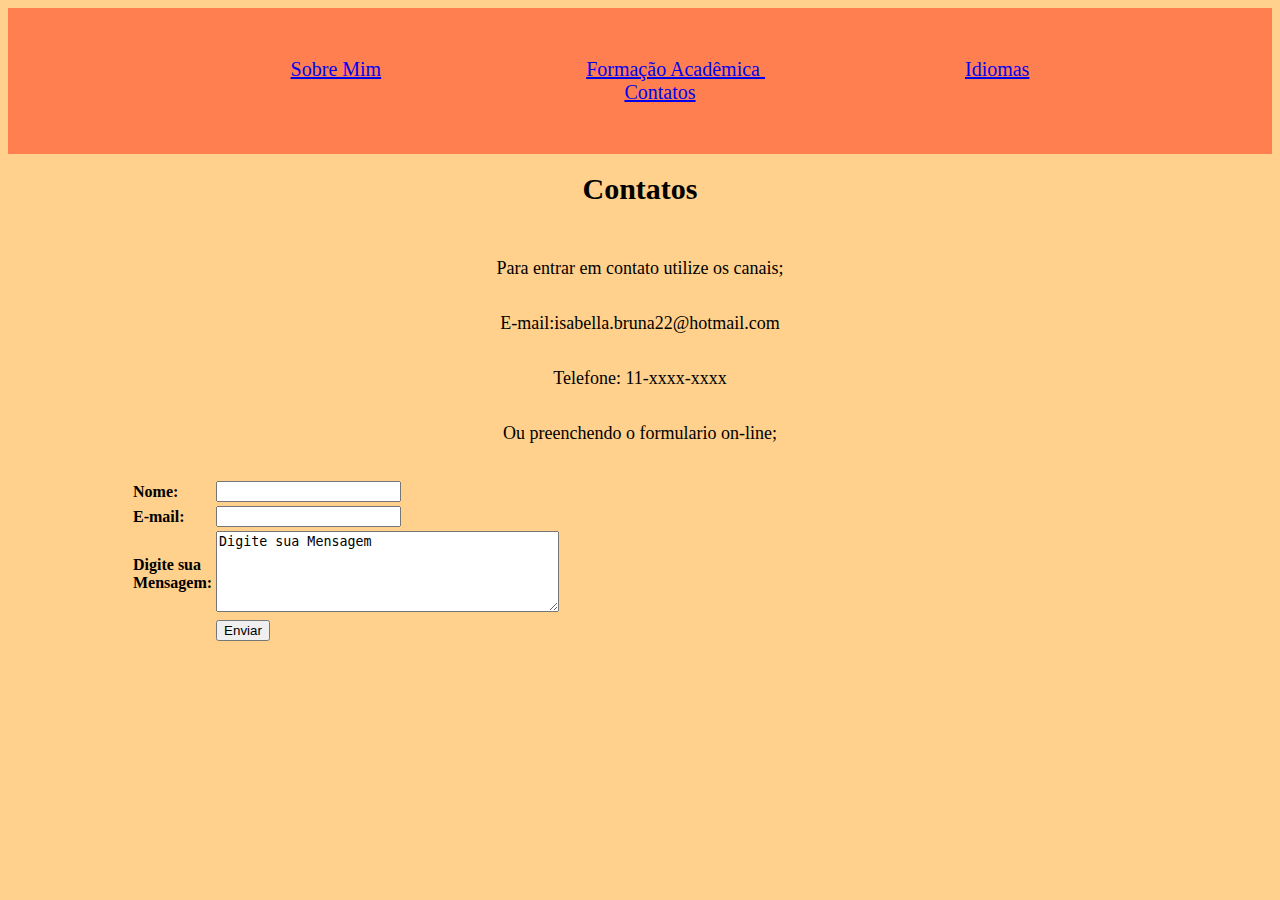
<file: contatos.html>
<!DOCTYPE html>
<html lang="en">
<head>
    <meta charset="UTF-8">
    <meta name="viewport" content="width=device-width, initial-scale=1.0">
    <title>Contatos</title>
    <link rel="stylesheet" href="estilo.css">

</head>
<body>

    <header>  
        <div class="header">
            <nav id="menu" >
              <ul>
              <li><a href="sobre_mim.html">Sobre Mim</a></li>
              <li><a href="formacao_educacional.html">Formação Acadêmica </a></li>
              <li><a href="idiomas.html">Idiomas</a></li>
              <li><a href="contatos.html">Contatos</a></li>
              </ul>
             </nav>
               </div>
    </header>
<br>
    <h1>Contatos</h1>
    <div class="Contatos"
    <br>
    <br>
    <br>
<p>Para entrar em contato utilize os canais;</p>
<br>
<p>E-mail:isabella.bruna22@hotmail.com</p>
<br>
<p>Telefone: 11-xxxx-xxxx</p>
<br>
<p> Ou preenchendo o formulario on-line;</p>
</div>
</body>

<br>

<section class="main">
    <div class="caixaformulario">
<form action=" method=">
    
    <table>
        
        <tr>
         <th><label  for="nome">Nome:</label></th>
          <td><input type="text" name="nome" id="nome"></td>
          </tr>
<tr>
    <th><label for="email">E-mail: </label></th>
    <td><input type="email" name="email" id="email"> </td>
</tr>
<tr>
    <th><label for="msg">Digite sua Mensagem:</label> </th>
    <td><textarea name="msg" rows="5" cols="40">Digite sua Mensagem</textarea> </td>
</tr>
<tr>
    <td></td>
    <td> <button> Enviar</button> </td>
</tr>
            
    </table>

</form>
</div>

</body>
</section>
</html>
</file>
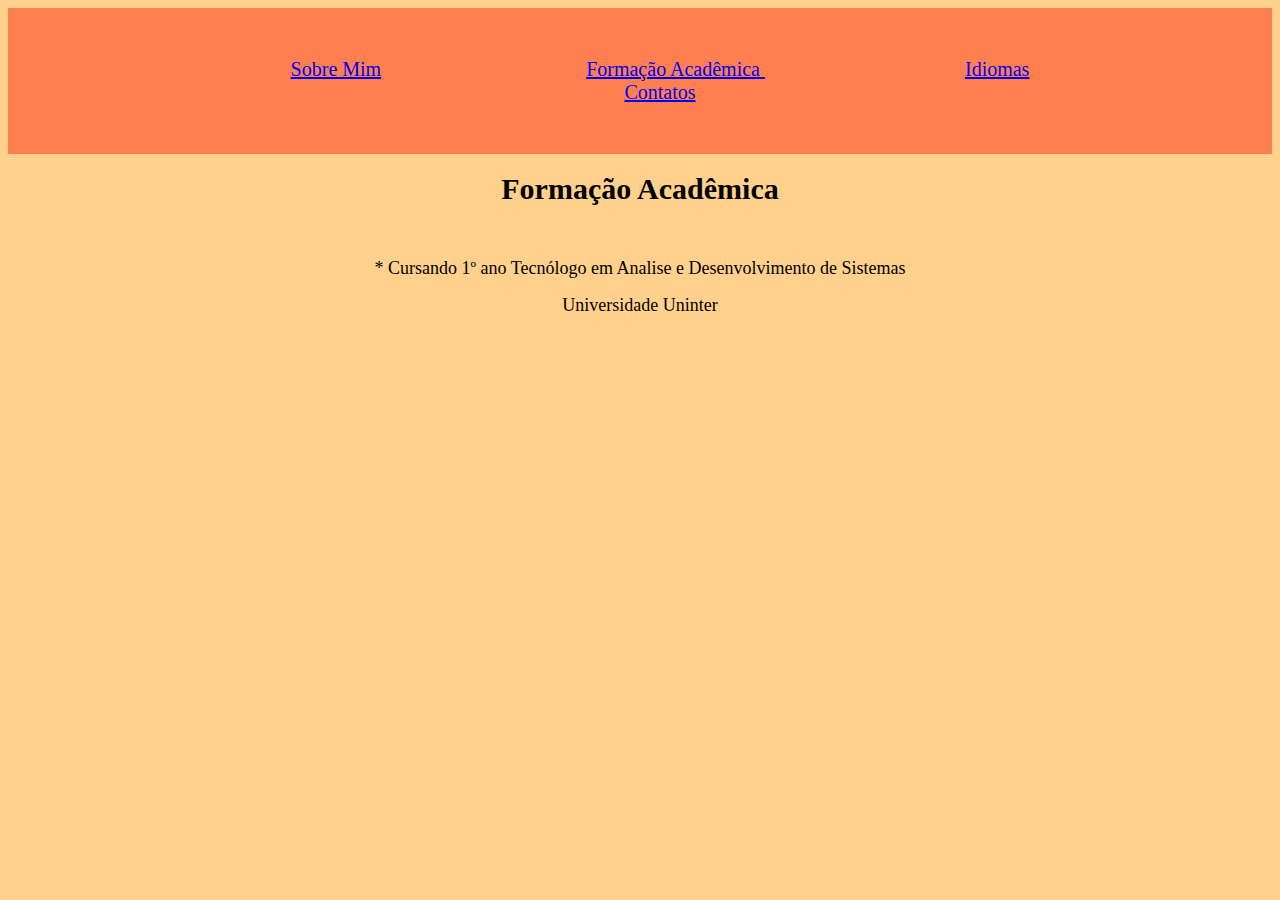
<file: formacao_educacional.html>
<!DOCTYPE html>
<html lang="en">
<head>
    <meta charset="UTF-8">
    <meta name="viewport" content="width=device-width, initial-scale=1.0">
    <title>Formação Acadêmica </title>
    <link rel="stylesheet" href="estilo.css">

</head>

<body>
    <header>  
         <div class="header">
            <nav id="menu" >
              <ul>
              <li><a href="sobre_mim.html">Sobre Mim</a></li>
              <li><a href="formacao_educacional.html">Formação Acadêmica </a></li>
              <li><a href="idiomas.html">Idiomas</a></li>
              <li><a href="contatos.html">Contatos</a></li>
              </ul>
             </nav>
               </div>
    </header>
        <br>
    <h1>Formação Acadêmica </h1>
    <br>
    <br>
    <p>* Cursando 1º ano Tecnólogo em Analise e Desenvolvimento de Sistemas 
    <p>Universidade Uninter</p>


</body>
</html>
</file>
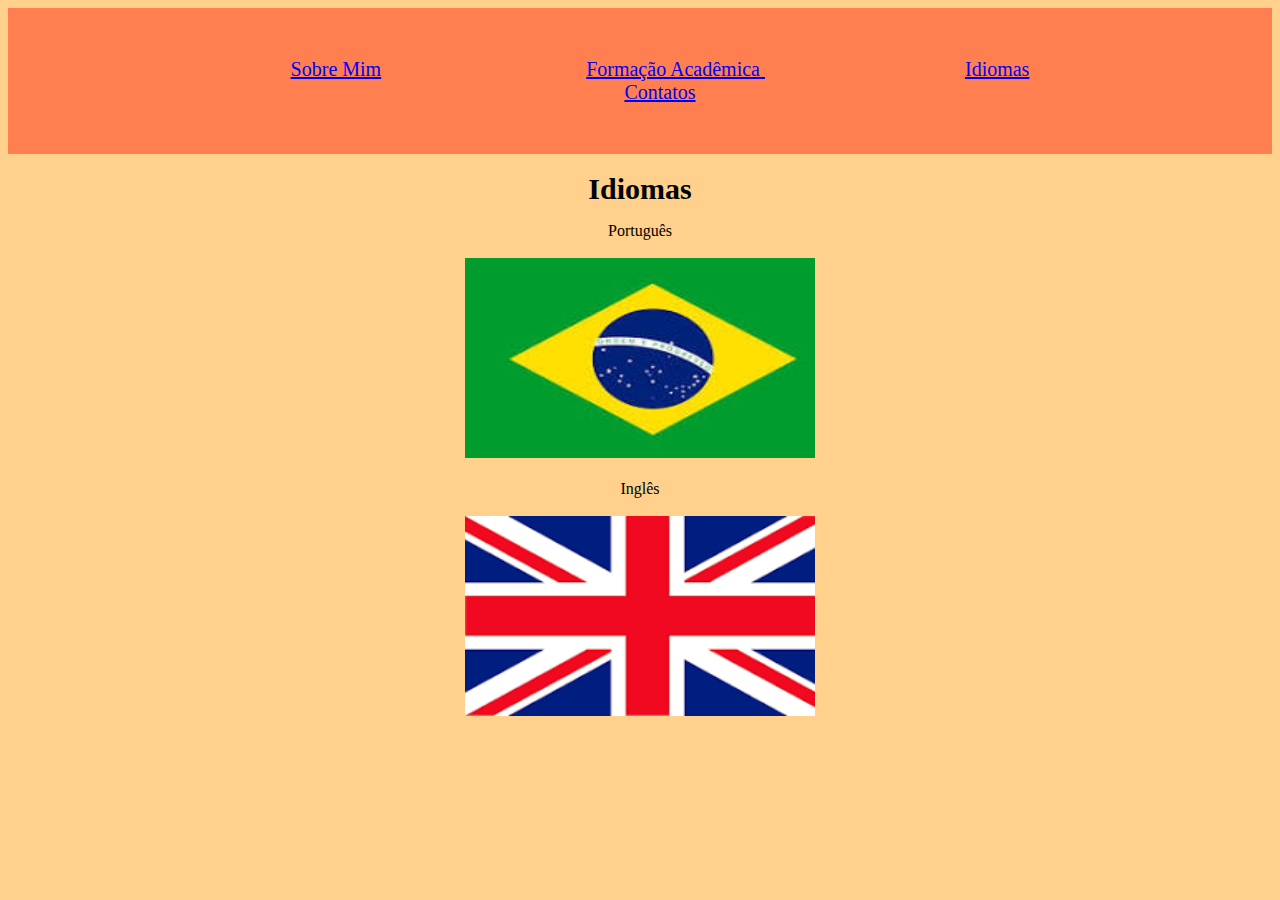
<file: idiomas.html>
<!DOCTYPE html>
<html lang="en">
<head>
    <meta charset="UTF-8">
    <meta name="viewport" content="width=device-width, initial-scale=1.0">
    <title>Idiomas</title>
    <link rel="stylesheet" href="estilo.css">

</head>
<body>

    <header>  
        <div class="header">
            <nav id="menu" >
              <ul>
              <li><a href="sobre_mim.html">Sobre Mim</a></li>
              <li><a href="formacao_educacional.html">Formação Acadêmica </a></li>
              <li><a href="idiomas.html">Idiomas</a></li>
              <li><a href="contatos.html">Contatos</a></li>
              </ul>
             </nav>
               </div>
    </header>
    <br>

    <h1>Idiomas</h1>
    <div id="idiomas"
<ul>
<li>Português</li>
<br>
<br>
<img src="flag_br.png" width="350px" height="200px">
<br>
<br>
<li> Inglês </li>
<br>
<br>
<img src="flag_Great Britain.png" width="350px" height="200px"

</ul>    

</div>


    
</body>
</html>
</file>
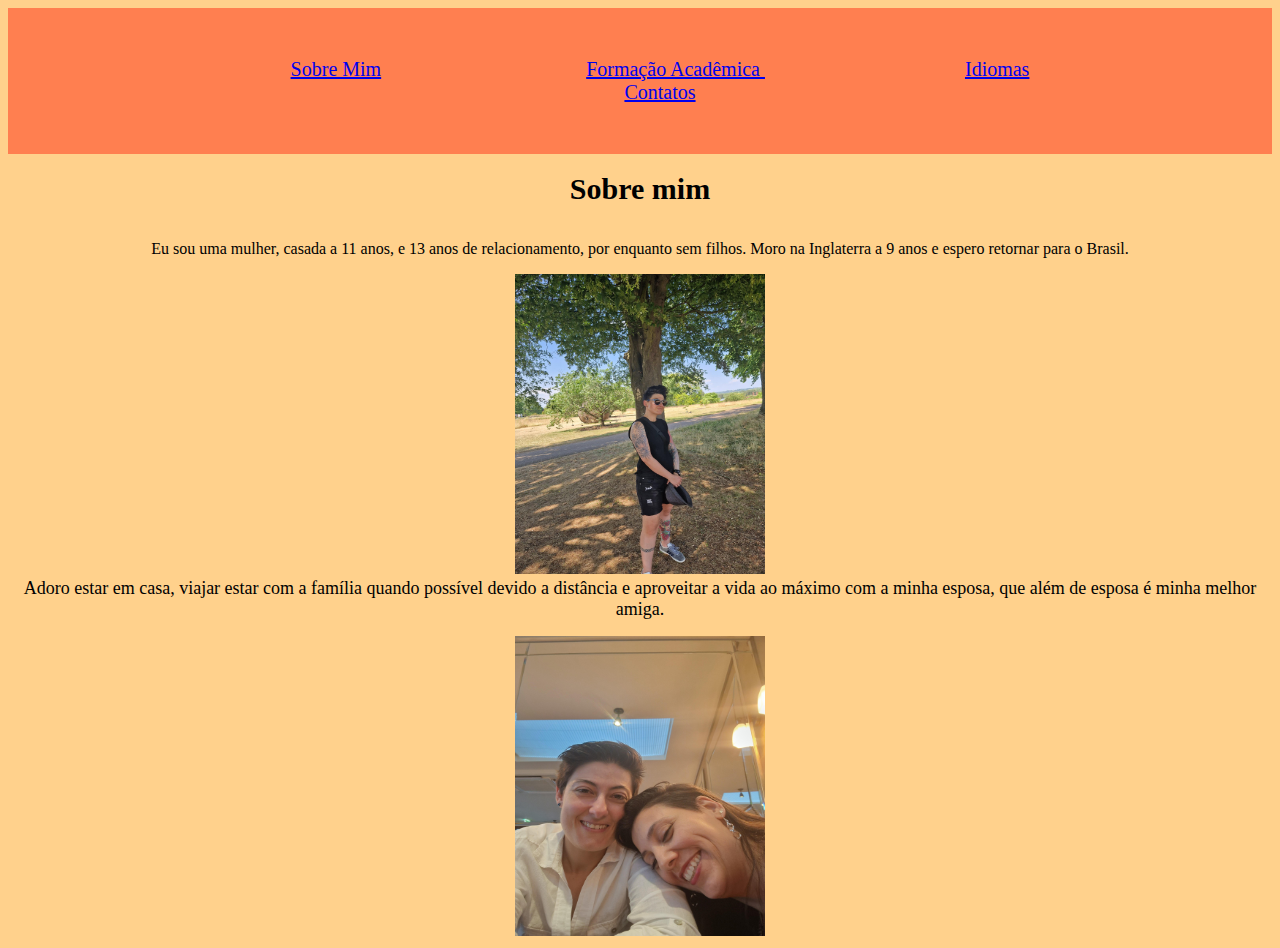
<file: sobre_mim.html>
<!DOCTYPE html>
<html lang="en">
<head>
    <meta charset="UTF-8">
    <meta name="viewport" content="width=device-width, initial-scale=1.0">
    <title>Sobre Mim </title>
    <link rel="stylesheet" href="estilo.css">

</head>
<body>
    <header>  
    <div class="header">
    <nav id="menu" >
      <ul>
      <li><a href="sobre_mim.html">Sobre Mim</a></li>
      <li><a href="formacao_educacional.html">Formação Acadêmica </a></li>
      <li><a href="idiomas.html">Idiomas</a></li>
      <li><a href="contatos.html">Contatos</a></li>
      </ul>
     </nav>
       </div>
    </header>
    <br>


    <h1><strong> Sobre mim</strong> </h1> 
    <br>

    <div id="sobre-mim" 

    <p> Eu sou uma mulher, casada a 11 anos, e 13 anos de relacionamento, por enquanto sem filhos. Moro na Inglaterra a 9 anos e espero retornar para o Brasil.</p>
  
    <img src="img_eu.png" width="250px" height="300px>"

    <br>
    <br>


    <p>  Adoro estar em casa, viajar estar com a família quando possível devido a distância e aproveitar a vida ao máximo com a minha esposa, que além de esposa é  minha melhor amiga.</p>
    
    <img src="img_nos.png" width="250px" height="300px >"


    </div>

</body>
</html>
</file>
<file: estilo.css>
body {
        text-align: center;
        background-color: rgba(255, 153, 0, 0.452);
        }

    /*Caixa de preenchimento formulário*/
    .caixaformulario {
        border-radius: 05px;
        width: 350px; /* Largura da imagem */
        height: 350px; /* Altura da imagem */
        position: absolute;
        text-align: left;
        right: 800px;
       }
        
    header {
             
       background-color: coral;
       padding: 30px;
       font-size: 20px;
       justify-content: center;
       }
      
       li {
        display:inline;
        padding: 100px;
       }    

     h1 {
        font-size: 30px;
        margin:0 0 16px 0;
        width: 100%;
        text-align: center;
       }

     p {
        font-size: 18px;
        margin:0 0 16px 0;
        width: 100%;
        text-align: center;
       }

     nav {
        display: block;
        unicode-bidi: isolate;
        }

    .menu {
        grid-column: 6;
        grid-column-end: 12;
       
        }

    sobre-mim {
        position: absolute;
        font-size: 15px;
        font-style: italic;
        top: 0px;
        z-index: 2;
        }
      
    formacao-educacional {
        position: absolute;
        font-size: 15px;
        font-style: italic;
        top: 0px;
        z-index: 2;
        color: Navy;
        }

    idiomas {
        font-size: 20px;
        }

    contatos {
       font-size:20px;
    }
</file>
